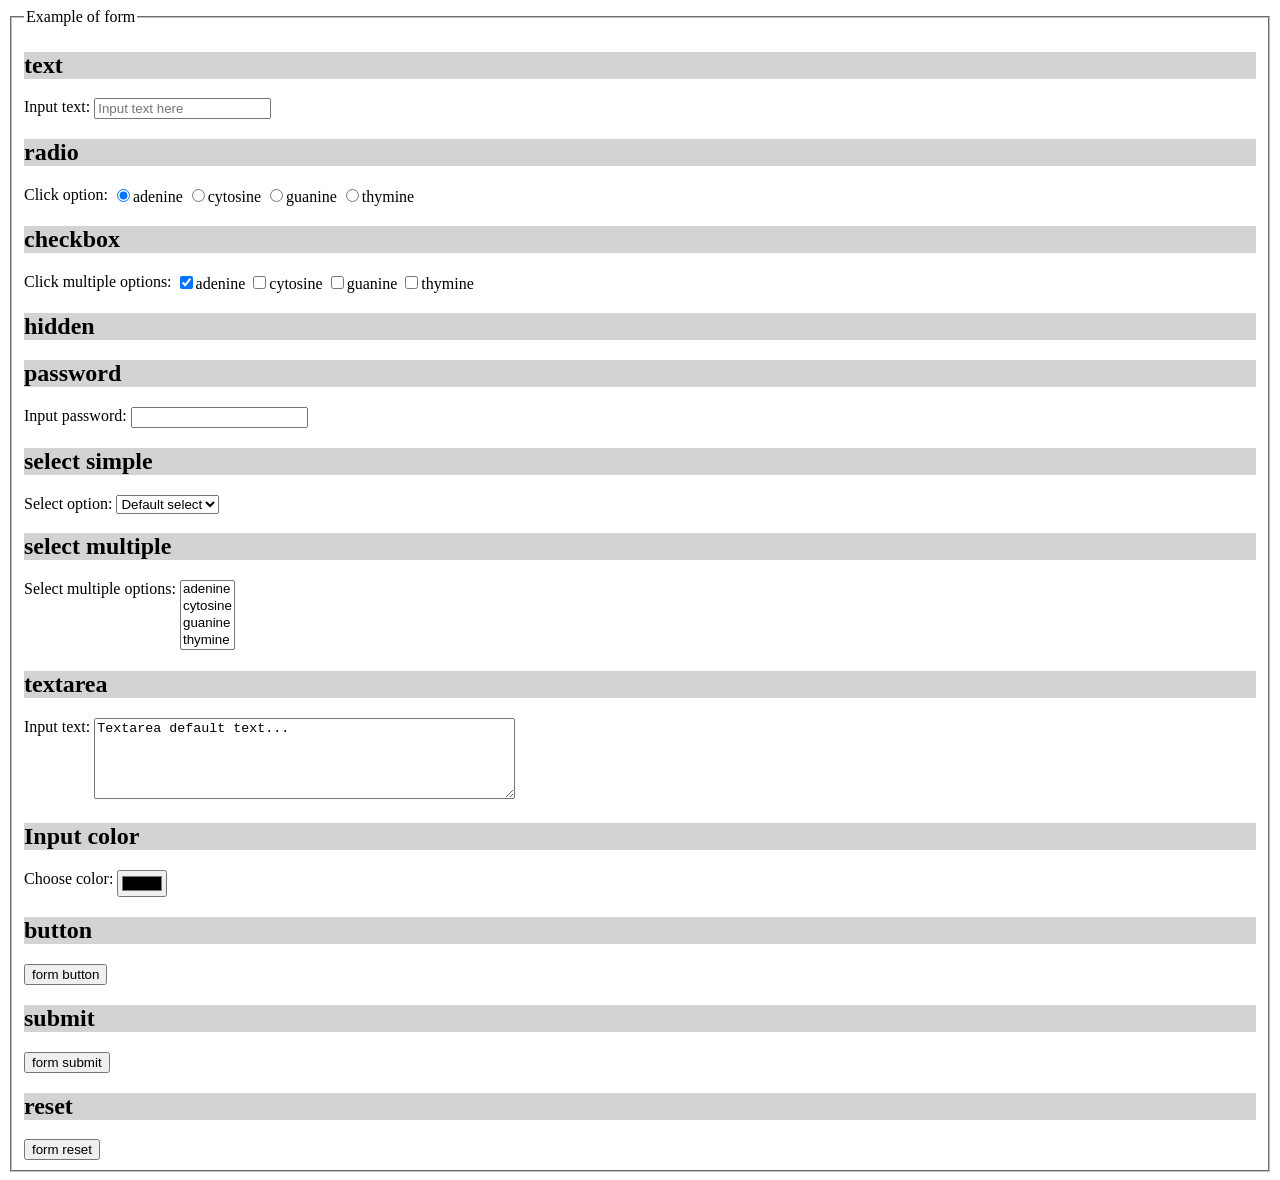
<file: uf1/form_sample.html>
<!DOCTYPE html>
<html lang="es">
<head>
    <meta charset="UTF-8">
    <meta http-equiv="X-UA-Compatible" content="IE=edge">
    <meta name="viewport" content="width=device-width, initial-scale=1.0">
    <title>Form sample</title>
    <style>
        .related label {
            vertical-align: top;
        }
        h2 {
            background-color: lightgray;
        }
    </style>
</head>
<body>
    <form action="form_sample_server.php" method="post" enctype="application/x-www-form-urlencoded">

        <fieldset>
            <legend>Example of form</legend>

            <h2>text</h2>
            <div class="related">
                <label for="form_text">Input text:</label>
				<input type="text" name="form_text" size="20" minlength="3" required placeholder="Input text here"/>
            </div>

            <h2>radio</h2>
            <div class="related">
                <label for="radio">Click option:</label>
				<input type="radio" name="form_radio" value="a" checked="checked" />adenine
				<input type="radio" name="form_radio" value="c" />cytosine
				<input type="radio" name="form_radio" value="g" />guanine
				<input type="radio" name="form_radio" value="t" />thymine
            </div>

			<h2>checkbox</h2>
			<div class="related">
				<label for ="form_checkbox[]">Click multiple options:</label>
				<input type="checkbox" name="form_checkbox[]" value="a" checked="checked" />adenine
				<input type="checkbox" name="form_checkbox[]" value="c" />cytosine
				<input type="checkbox" name="form_checkbox[]" value="g" />guanine
				<input type="checkbox" name="form_checkbox[]" value="t" />thymine
            </div>

			<h2>hidden</h2>
			<div class="related">
				<input type="hidden" name="form_hidden" value="Hidden text" />
			</div>

			<h2>password</h2>
			<div class="related">
				<label for="form_password">Input password:</label>
				<input type="password" name="form_password" />
            </div>

			<h2>select simple</h2>
			<div class="related">
				<label>Select option:</label>
				<select name="form_select">
					<option value="-" selected="selected">Default select</option>
					<option value="a">adenine</option>
					<option value="c">cytosine</option>
					<option value="g">guanine</option>
					<option value="t">thymine</option>
				</select>
			</div>

			<h2>select multiple</h2>
			<div class="related">
				<label for="form_multiselect[]">Select multiple options:</label>
				<select multiple="multiple" name="form_multiselect[]">
					<option value="a">adenine</option>
					<option value="c">cytosine</option>
					<option value="g">guanine</option>
					<option value="t">thymine</option>
				</select>
            </div>

			<h2>textarea</h2>
			<div class="related">
				<label for="form_textarea">Input text:</label>
				<textarea name="form_textarea" cols="50" rows="5">Textarea default text...</textarea>
			</div>

            <h2>Input color</h2>
			<div class="related">
				<label for="form_color">Choose color:</label>
				<input name="form_color" type="color"/>
			</div>

			<h2>button</h2>
		    <input type="button" name="form_button" value="form button" />
			<!--	<button type="button" name="form_button" value="form button" />  -->

			<h2>submit</h2>
			<input type="submit" name="form_submit" value="form submit" />

			<h2>reset</h2>
			<input type="reset" name="form_reset" value="form reset" />
        </fieldset>
    </form>
</body>
</html>
</file>
